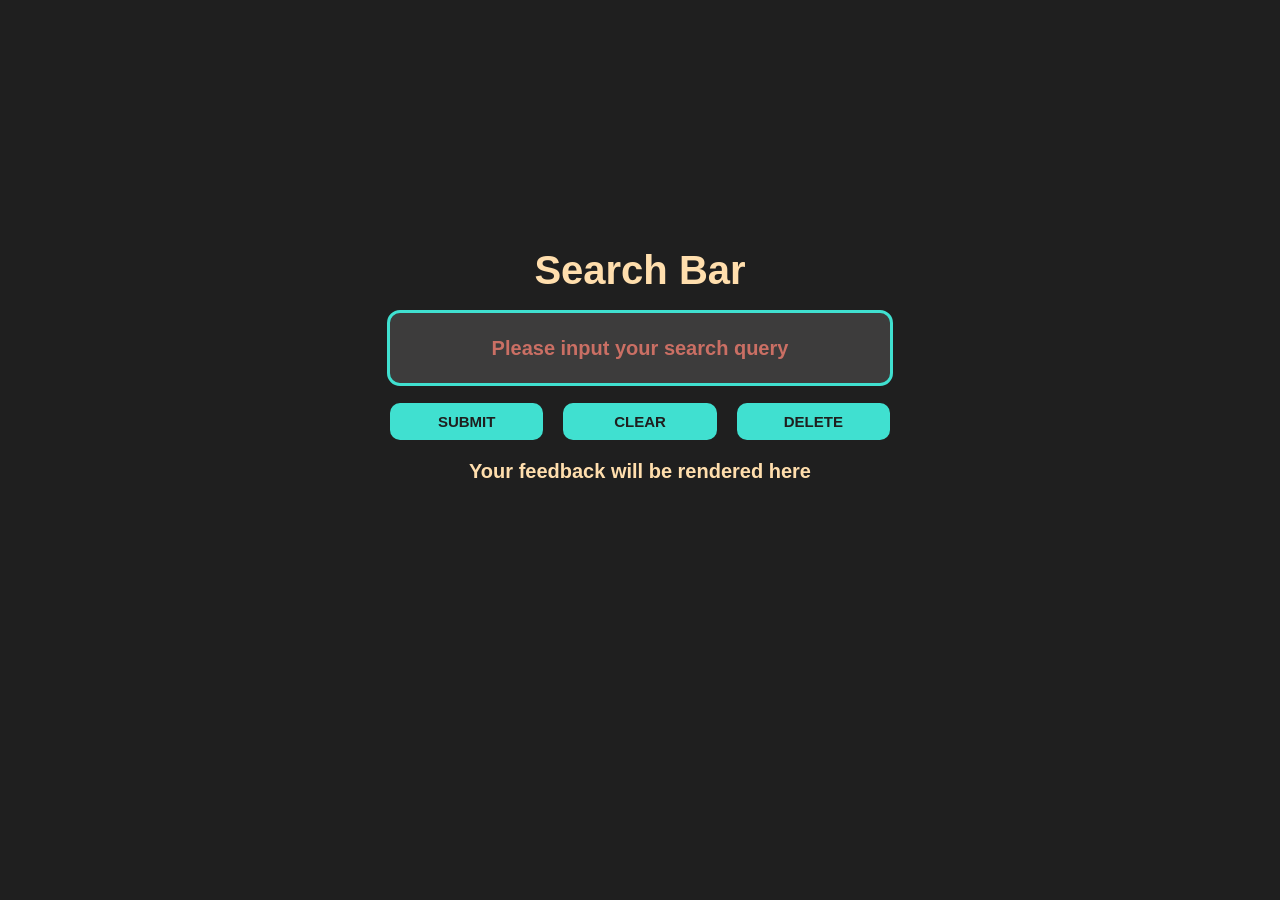
<file: index.html>
<!DOCTYPE html>
<html lang="en">
<head>
    <meta charset="UTF-8">
    <meta http-equiv="X-UA-Compatible" content="IE=edge">
    <meta name="viewport" content="width=device-width, initial-scale=1.0">
    <link rel="stylesheet" type="text/css" href="layout.css">
    <script defer type="text/javascript" src="search.js"></script>
    <title>Search Bar</title>
</head>
<body>
    <main class="primary-container">
        <section class="primary-search-container">
            <h1 class="primary-search-title">Search Bar</h1>
            <input type="text" name="search" placeholder="Please input your search query" class="primary-search-input">
            <div class="primary-search-button-container">
                <a href="#" class="primary-search-button-submit">Submit</a>
                <a href="#" class="primary-search-button-clear">Clear</a>
                <a href="#" class="primary-search-button-delete">Delete</a>
            </div>
        </section>
    </main>
    <aside class="secondary-container">
        <section class="secondary-results-container">
            <h3 class="secondary-results-feedback">Your feedback will be rendered here</h3>
            <div class="secondary-results-matches"></div>
        </section>
    </aside>
</body>
</html>
</file>
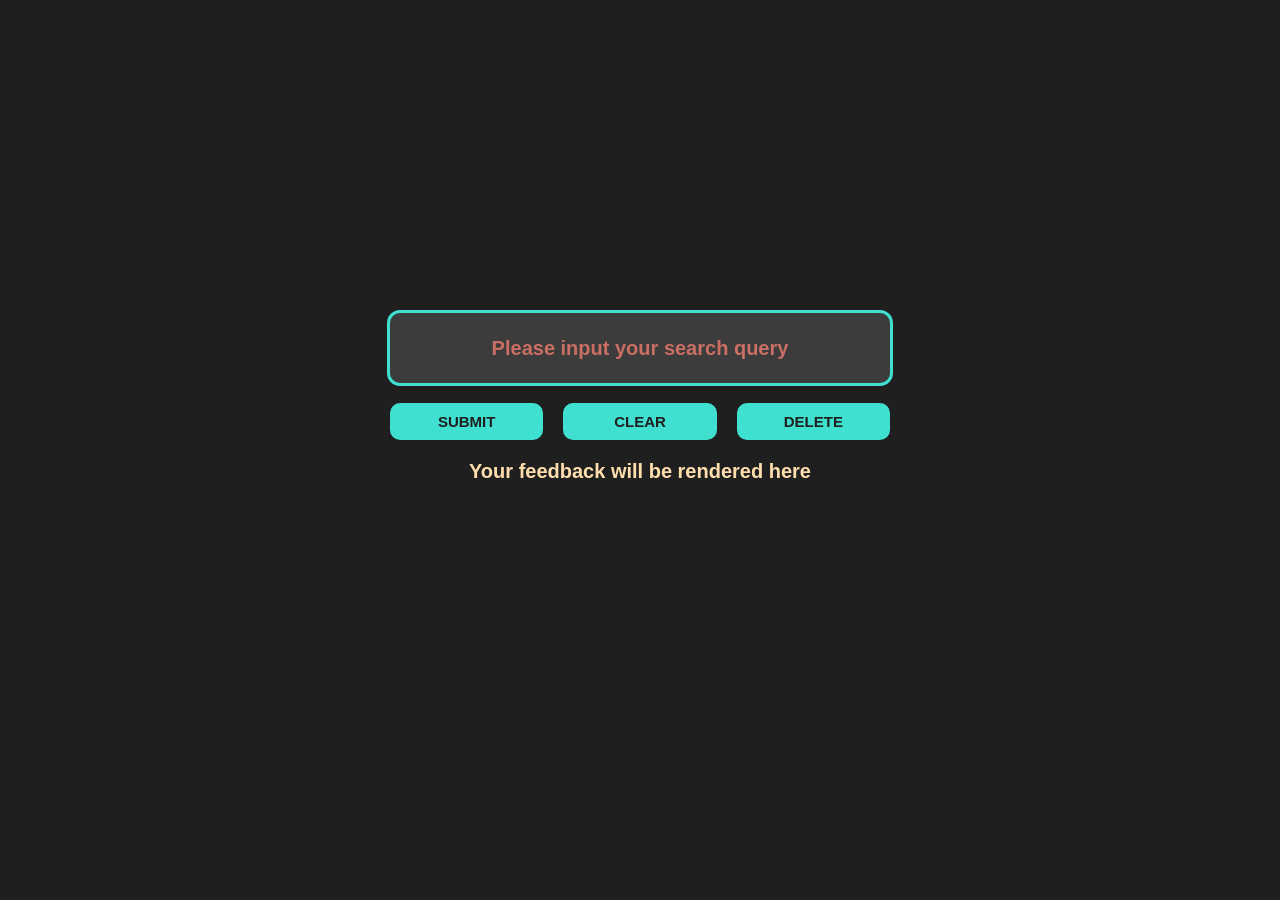
<file: search.html>
<!DOCTYPE html>
<html lang="en">
<head>
    <meta charset="UTF-8">
    <meta http-equiv="X-UA-Compatible" content="IE=edge">
    <meta name="viewport" content="width=device-width, initial-scale=1.0">
    <link rel="stylesheet" type="text/css" href="layout.css">
    <script defer type="text/javascript" src="search.js"></script>
    <title>Search Bar</title>
</head>
<body>
    <main class="primary-container">
        <section class="primary-search-container">
            <input type="text" name="search" placeholder="Please input your search query" class="primary-search-input">
            <div class="primary-search-button-container">
                <a href="#" class="primary-search-button-submit">Submit</a>
                <a href="#" class="primary-search-button-clear">Clear</a>
                <a href="#" class="primary-search-button-delete">Delete</a>
            </div>
        </section>
    </main>
    <aside class="secondary-container">
        <section class="secondary-results-container">
            <h3 class="secondary-results-feedback">Your feedback will be rendered here</h3>
            <div class="secondary-results-matches"></div>
        </section>
    </aside>
</body>
</html>
</file>
<file: layout.css>
:root {
    font-size: 10px;
    font-family: 'Segoe UI', Tahoma, Geneva, Verdana, sans-serif;
    color: navajowhite;
}

*,
html,
body {
    margin: 0;
    padding: 0;
    box-sizing: border-box;
    text-decoration: none;
}

body,
.primary-search-container,
.primary-search-button-container,
.secondary-results-container,
.secondary-results-matches {
    display: grid;
}

body {
    grid-template: repeat(2, 1fr) / 50rem;
    grid-template-areas: 
        "primary"
        "secondary" ;
    justify-content: center;
    align-items: center;
    height: 100vh;
    background: #1F1F1F;
    padding: 5rem;
    grid-gap: 2rem;
}

.primary-container {
    align-self: end;
}

.primary-search-container {
    grid-area: primary;
    grid-template: repeat(3, min-content) / minmax(20rem, 50rem);
    grid-template-areas:
        "title" 
        "input"
        "buttons"   ;
    grid-gap: 2rem;
}

.primary-search-title {
    grid-area: title;
    font-size: 4rem;
    text-align: center;
}

.primary-search-input {
    grid-area: input;
    height: 7rem;
    padding: 2rem;
    border: none;
    border-radius: 1rem;
    font-size: 2rem;
    color: ivory;
    outline: 3px solid turquoise;
    background: #3d3c3c;
}

.primary-search-input:hover,
.primary-search-input:focus {
    outline: 3px solid salmon;
}

.primary-search-input::placeholder {
    color: salmon;
    opacity: .75;
    font-size: 2rem;
    font-weight: bold;
    text-align: center;
}

.primary-search-button-container {
    grid-area: buttons;
    grid-template: auto / repeat(auto-fit, minmax(15rem, 1fr));
    grid-gap: 2rem;
    justify-content: center;
}

.primary-search-button-submit,
.primary-search-button-clear,
.primary-search-button-delete {
    padding: 1rem 1.5rem;
    color: #1F1F1F;
    background: turquoise;
    font-weight: bold;
    font-size: 1.5rem;
    border-radius: 1rem;
    text-align: center;
    text-transform: uppercase;
    transform: scale3d(1, 1, 1);
    transition: .5s;
}

.primary-search-button-submit:hover,
.primary-search-button-clear:hover,
.primary-search-button-delete:hover,
.primary-search-button-submit:focus,
.primary-search-button-clear:focus,
.primary-search-button-delete:focus  {
    color: turquoise;
    background: #3d3c3c;
    outline: 1px solid turquoise;
    transform: scale3d(1.1, 1.1, 1.1);
    transition: .5s;
}

.secondary-container {
    grid-area: secondary;
    align-self: start;
}

.secondary-results-container,
.secondary-results-matches {
    grid-template: auto / auto;
}

.secondary-results-feedback {
    text-align: center;
    font-size: 2rem;
    margin-bottom: 2rem;
}

.secondary-results-feedback span {
    color: firebrick;
}

.secondary-results-matches {
    display: flex;
    justify-content: center;
}

.secondary-results-matches-list {
    display: grid;
    width: fit-content;
    grid-gap: 2rem;
}

.secondary-results-matches-list-item {
    font-size: 2rem;
    min-width: 15rem;
    padding: .75rem 2.5rem 1rem 2.5rem;
    background: teal;
    font-weight: bold;
    list-style: none;
    border: none;
    border-radius: 10px;
    text-align: center;
}

@media (max-width: 450px) {
    .primary-search-input::placeholder {
        opacity: 0;
    }
}
</file>
